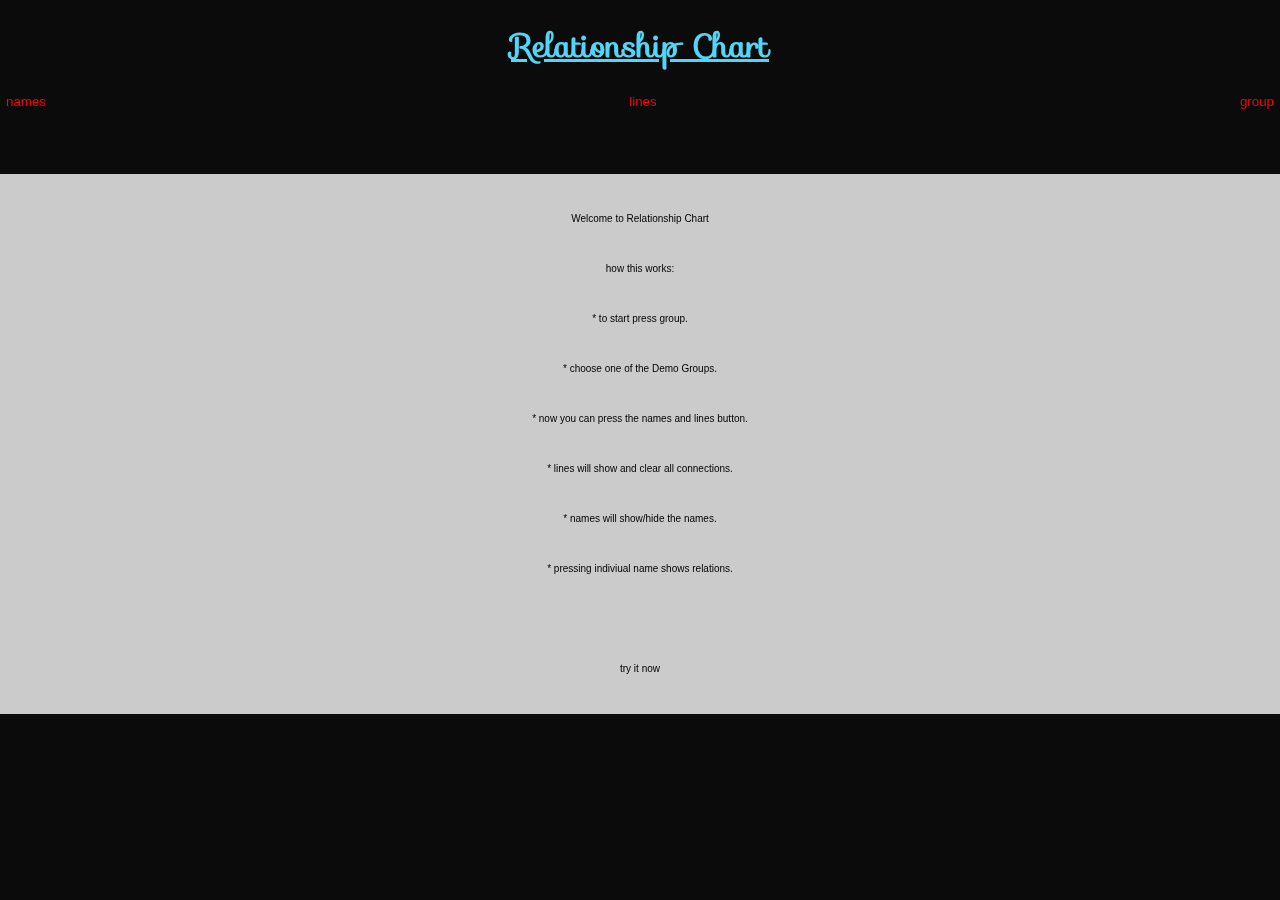
<file: index.html>
<!DOCTYPE html>
<html lang="en">
  <head>
    <meta charset="UTF-8" />
    <meta name="viewport" content="width=device-width, initial-scale=1.0" />
    <meta http-equiv="X-UA-Compatible" content="ie=edge" />
    <title>Classroom-Relations</title>
    <script src="https://ajax.googleapis.com/ajax/libs/jquery/3.4.1/jquery.min.js"></script>
    <link
      href="https://fonts.googleapis.com/css?family=Sofia"
      rel="stylesheet"
    />
    <link rel="stylesheet" href="classroom.css" />
  </head>
  <body>
    <h1>Relationship Chart</h1>

    <canvas id="DemoCanvas" width="2000" height="2000"></canvas>

    <ul id="chart">
      <li id="classroom"></li>
    </ul>
    <div id="buttons">
      <button onclick="trans()">names</button>
      <button onclick="clearAllLines()">lines</button>
      <button onclick="admin()">group</button>
    </div>

    <div id="form">
      Welcome to Relationship Chart
      <br />
      how this works:
      <br />
      * to start press group. <br />
      * choose one of the Demo Groups.<br />
      * now you can press the names and lines button. <br />
      * lines will show and clear all connections.<br />
      * names will show/hide the names.<br />
      * pressing indiviual name shows relations.<br /><br />

      try it now
    </div>

    <script src="./users.js"></script>
    <script src="./admin.js"></script>
    <script src="./classroom.js"></script>
  </body>
</html>
</file>
<file: classroom.css>
body {
  background: rgb(11, 11, 11);
  font-family: Sofia;
  margin: 0;
}
h1 {
  color: rgb(82, 214, 247);
  text-align: center;
  text-decoration-line: underline;
}
.name-circle {
  /* display:none; */
  /* width:25px; */
  /* padding:10px; */
  /* margin:10px; */
  font-size: 1.1em;
  text-align: center;
  /* border-radius: 50%; */
  color: orange;
  position: fixed;
  list-style: none;
  z-index: 3;
}
.name-circle:hover {
  cursor: pointer;
}

ul {
  width: 300px;
  position: relative;
  left: 120px;
  top: 220px;
}
p {
  position: fixed;
  z-index: -2;
}

canvas {
  position: fixed;
  margin: 10px;
  top: 5px;
  left: 4px;

  /* background-color: red; */
  z-index: -5;
}
li {
  list-style-type: none;
}
#hide-names {
  position: fixed;
  bottom: 0;
  color: red;
}
.transparent {
  color: transparent;
}
button {
  color: red;
  background-color: transparent;
  border: none;
}
button:hover {
  cursor: pointer;
}

#buttons {
  display: flex;
  justify-content: space-between;
}
#form {
  margin-top: 5%;
  text-align: center;
  justify-content: space-between;
  font-family: Verdana, Geneva, Tahoma, sans-serif;
  font-size: 10px;
  background-color: rgb(203, 203, 203);
  padding: 20px;
  line-height: 50px;
  z-index: 15;
}
.groupName {
  text-align: center;
  line-height: 50px;
  padding: 10px;
  border: 1px solid black;
  background: rgb(2, 54, 67);
  color: white;
}
.groupName:hover {
  text-align: center;
  padding: 10px;
  border: 1px solid black;
  background: rgb(177, 177, 177);
}
.hideform {
  display: none;
}
</file>
